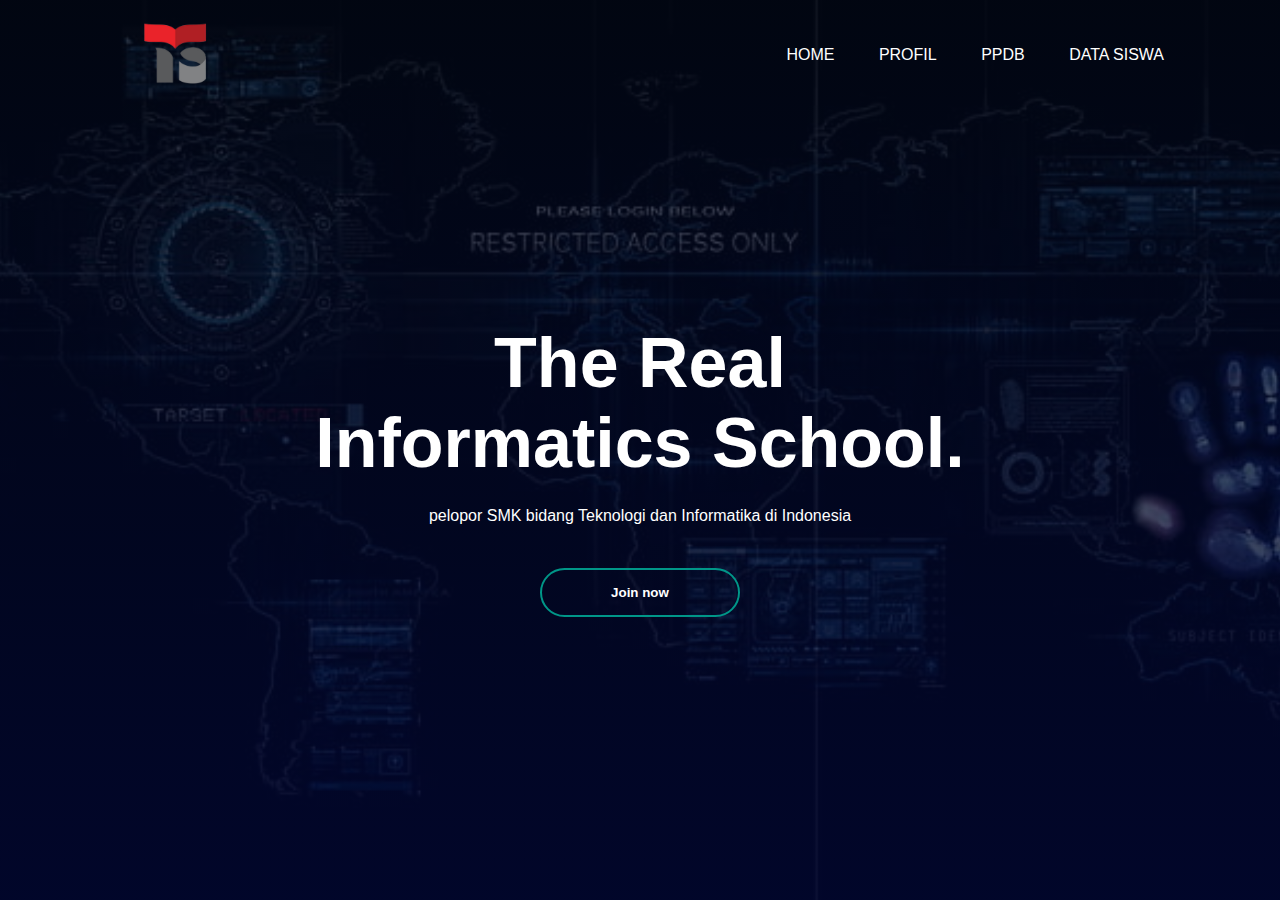
<file: Index.html>
<html>

<head>
    <title>Tugas HTML</title>
    <link rel="stylesheet" href="Style.css">
    <meta name="viewport" content="width=device-width, initial-scale=1">
</head>

<body>
    <div class="banner">
        <div class="navbar">

            <img src="logo_smk_telkom1-removebg-preview.png" class="logo">
            <ul>
                <li><a href="Index.html">Home</a></li>
                <li><a href="Profil.html">Profil</a></li>
                <li><a href="PPDB.html">PPDB</a></li>
                <li><a href="DataSiswa.html">Data Siswa</a></li>
            </ul>


        </div>

        <div class="content">
            <h1>The Real <br> Informatics School.</h1>
            <p>pelopor SMK bidang Teknologi dan Informatika di Indonesia</p>

            <a href="https://ppdb.smktelkom-mlg.sch.id/" target="_blank"><button type="button" class="button"><span
                        class="span"></span> Join now</button></a>

        </div>
    </div>

</body>

</html>
</file>
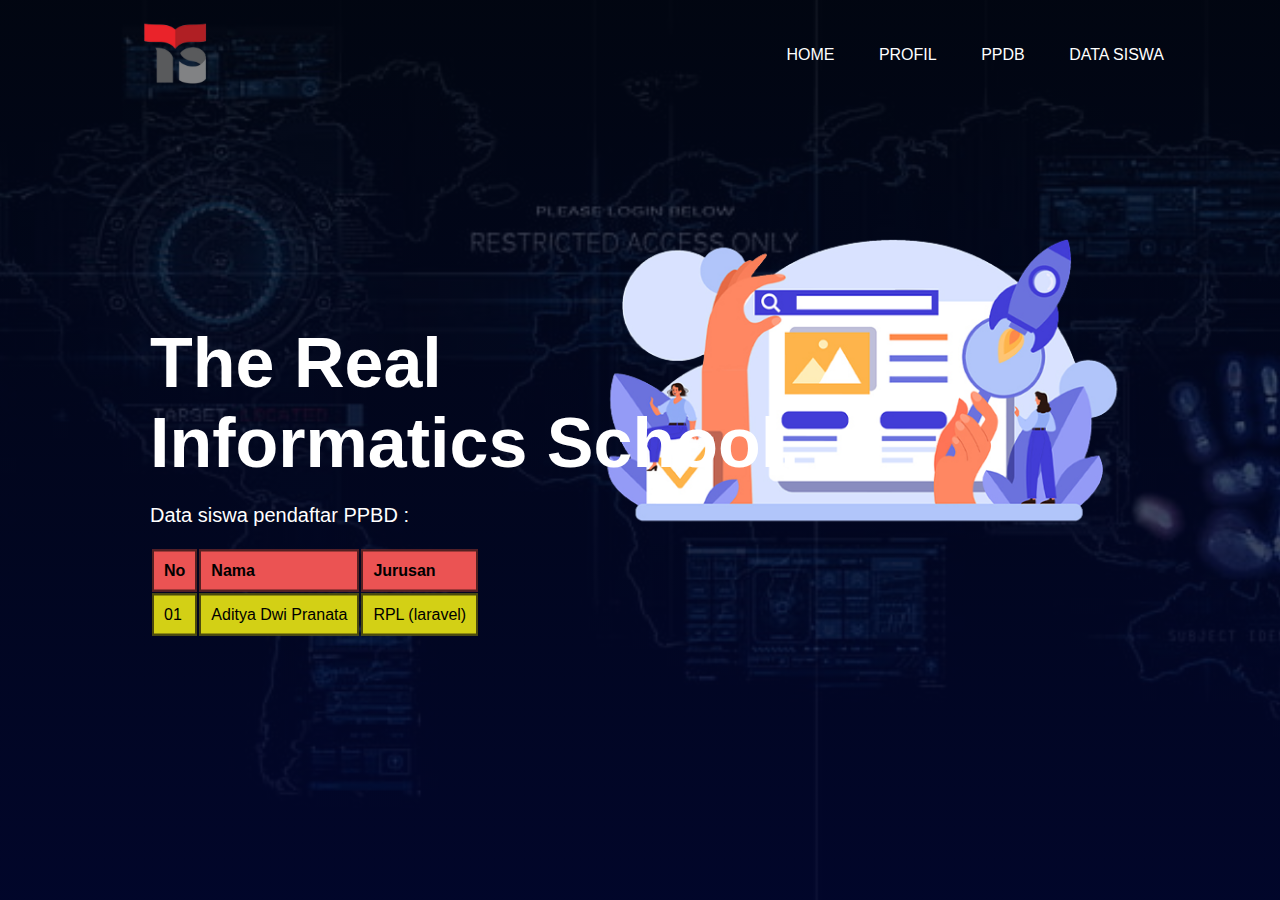
<file: DataSiswa.html>
<html>

<head>
    <title>Tugas HTML</title>
    <link rel="stylesheet" href="Style.css">
    <meta name="viewport" content="width=device-width, initial-scale=1">
    <link rel="stylesheet" href="datasiswa.css">
</head>
<style>
    th {
        background-color: #eb5353;
    }

    td,
    th {
        border: 2px solid #090707a9;
        text-align: left;
        padding: 10px;
    }
    

    tr:nth-child(even) {
        background-color: #d3d015;
    }
  </style>

<body>
    <div class="banner">
        <div class="navbar">

            <img src="logo_smk_telkom1-removebg-preview.png" class="logo">
            <ul>
                <li><a href="Index.html">Home</a></li>
                <li><a href="Profil.html">Profil</a></li>
                <li><a href="PPDB.html">PPDB</a></li>
                <li><a href="DataSiswa.html">Data Siswa</a></li>
            </ul>
            <html>

        </div>

        <div class="content">
            <h1>The Real <br> Informatics School.</h1>
            <p style="font-size: 20px;">Data siswa pendaftar PPBD :</p>
            <table style="width: auto">
                <tr>
                  <th>No</th>
                  <th>Nama</th>
                  <th>Jurusan</th>
                </tr>
                <tr>
                  <td>01</td>
                  <td>Aditya Dwi Pranata</td>
                  <td>RPL (laravel)</td>
                </tr>
               
              </table>
        </div>
        <img src="2035448587-removebg-preview.png" class="logo2">

    </div>


</body>

</html>
</file>
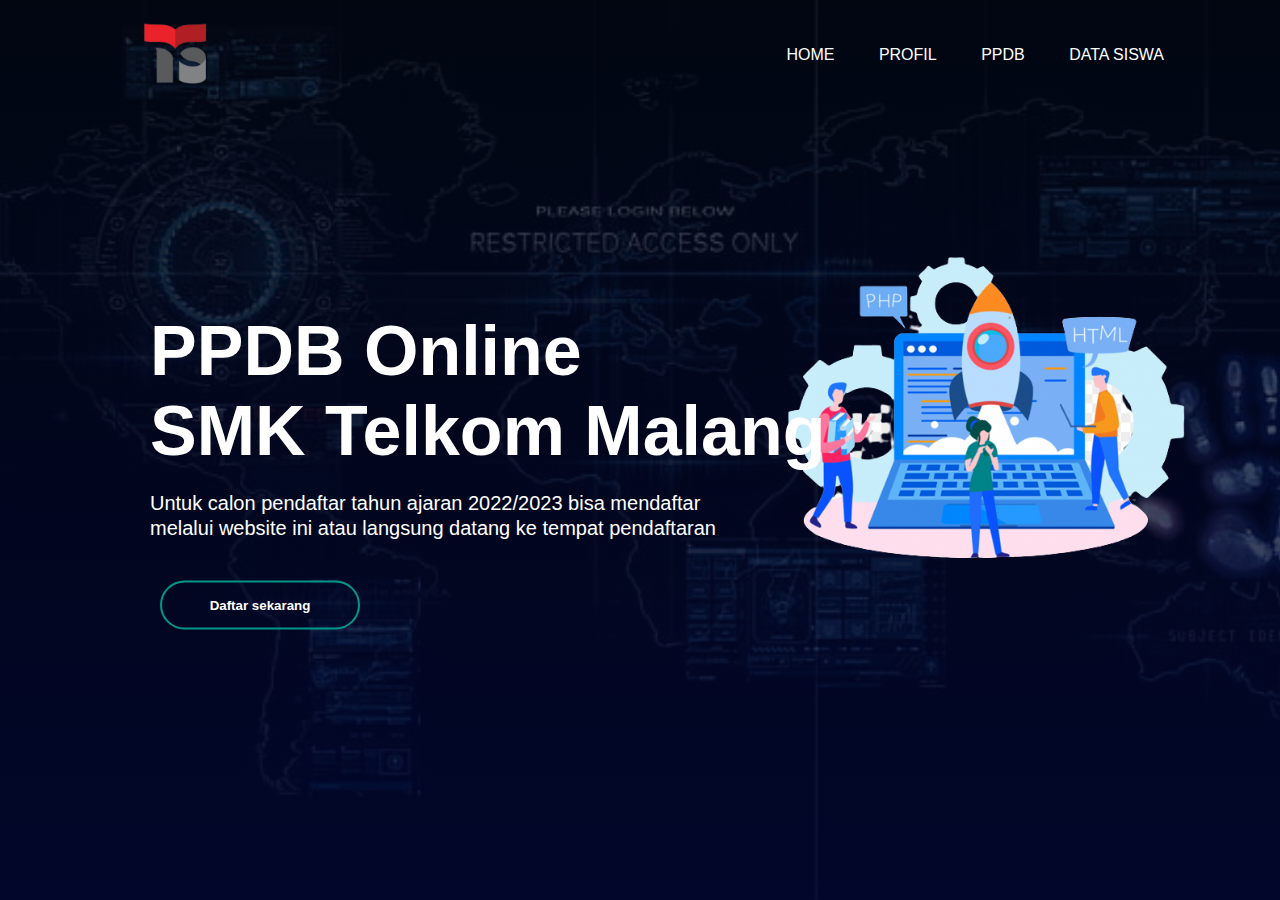
<file: PPDB.html>
<html>

<head>
    <title>Tugas HTML</title>
    <link rel="stylesheet" href="Style.css">
    <meta name="viewport" content="width=device-width, initial-scale=1">
    <link rel="stylesheet" href="ppdb.css">
</head>

<body>
    <div class="banner">
        <div class="navbar">

            <img src="logo_smk_telkom1-removebg-preview.png" class="logo">
            <ul>
                <li><a href="Index.html">Home</a></li>
                <li><a href="Profil.html">Profil</a></li>
                <li><a href="PPDB.html">PPDB</a></li>
                <li><a href="DataSiswa.html">Data Siswa</a></li>
            </ul>
            <html>

        </div>

        <div class="content">
            <h1>PPDB Online <br>
            SMK Telkom Malang</h1>
            <p style="font-size: 20px;">Untuk calon pendaftar tahun ajaran 2022/2023 bisa mendaftar <br> 
            melalui website ini atau langsung datang ke tempat pendaftaran</p>

            <a href="https://ppdb.smktelkom-mlg.sch.id/"><button type="button" class="button"><span class="span"></span>Daftar sekarang</button></a>
            

        </div>
        <img src="hp-and-html-coding-icon-image-web-development-1156328323402g23i94il-removebg-preview.png"
            class="logo2">

    </div>


</body>

</html>
</file>
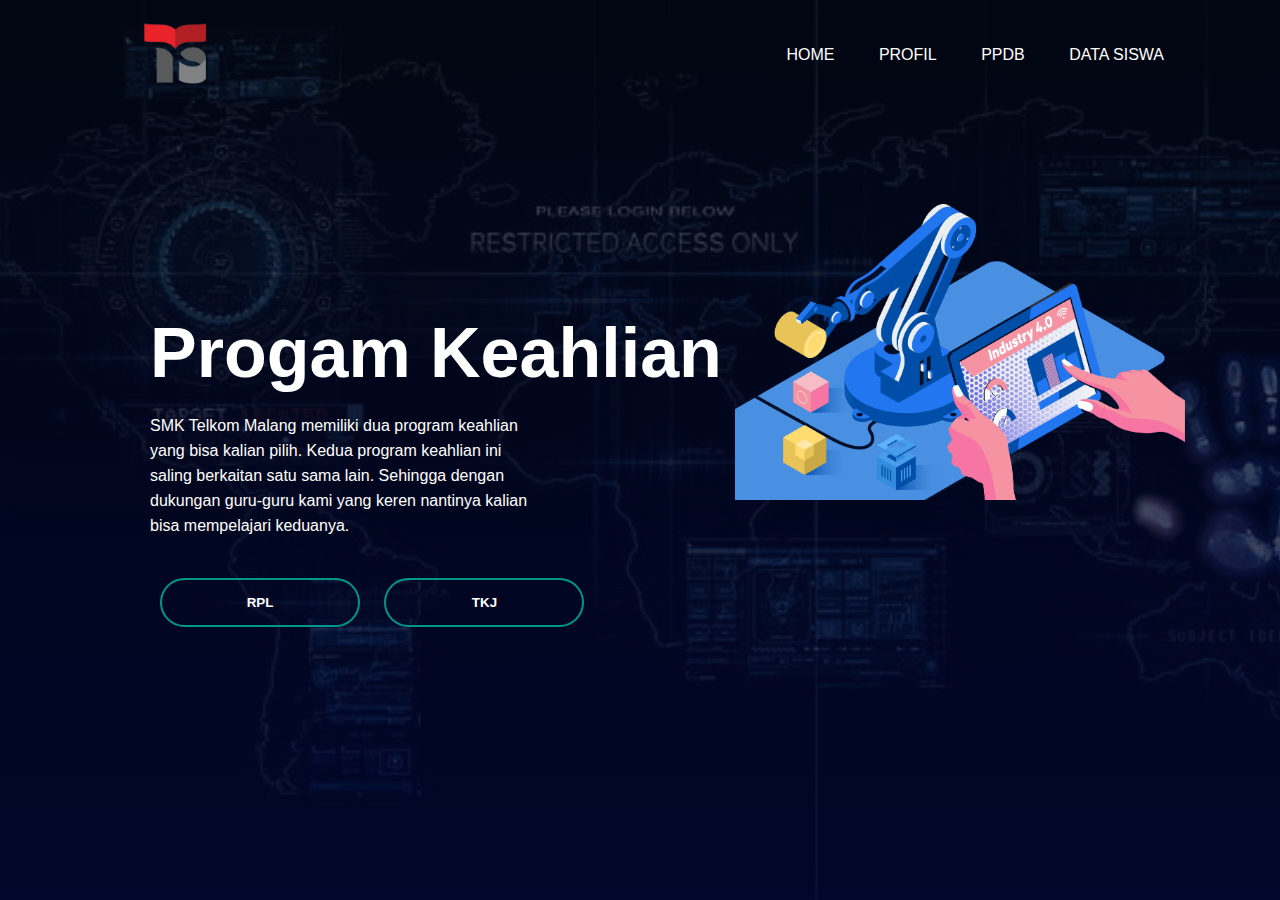
<file: Profil.html>
<html>

<head>
    <title>Tugas HTML</title>
    <link rel="stylesheet" href="StyleProfil.css">
    <meta name="viewport" content="width=device-width, initial-scale=1">
</head>

<body>
    <div class="banner">
        <div class="navbar">

            <img src="logo_smk_telkom1-removebg-preview.png" class="logo">
            <ul>
                <li><a href="Index.html">Home</a></li>
                <li><a href="Profil.html">Profil</a></li>
                <li><a href="PPDB.html">PPDB</a></li>
                <li><a href="DataSiswa.html">Data Siswa</a></li>
            </ul>


        </div>

        <div class="content">
            <h1>Progam Keahlian</h1>
            <p>SMK Telkom Malang memiliki dua program keahlian <br>
                yang bisa kalian pilih. Kedua program keahlian ini <br>
                saling berkaitan satu sama lain. Sehingga dengan <br>
                dukungan guru-guru kami yang keren nantinya kalian <br>
                bisa mempelajari keduanya.</p>

            <a href="rpl.html"><button type="button" class="button"><span
                        class="span"></span> RPL</button></a>
            <a href="tkj.html"><button type="button" class="button"><span
                        class="span"></span> TKJ</button></a>


        </div>
        <img src="image1.png"
            class="logo2">

    </div>

</body>

</html>
</file>
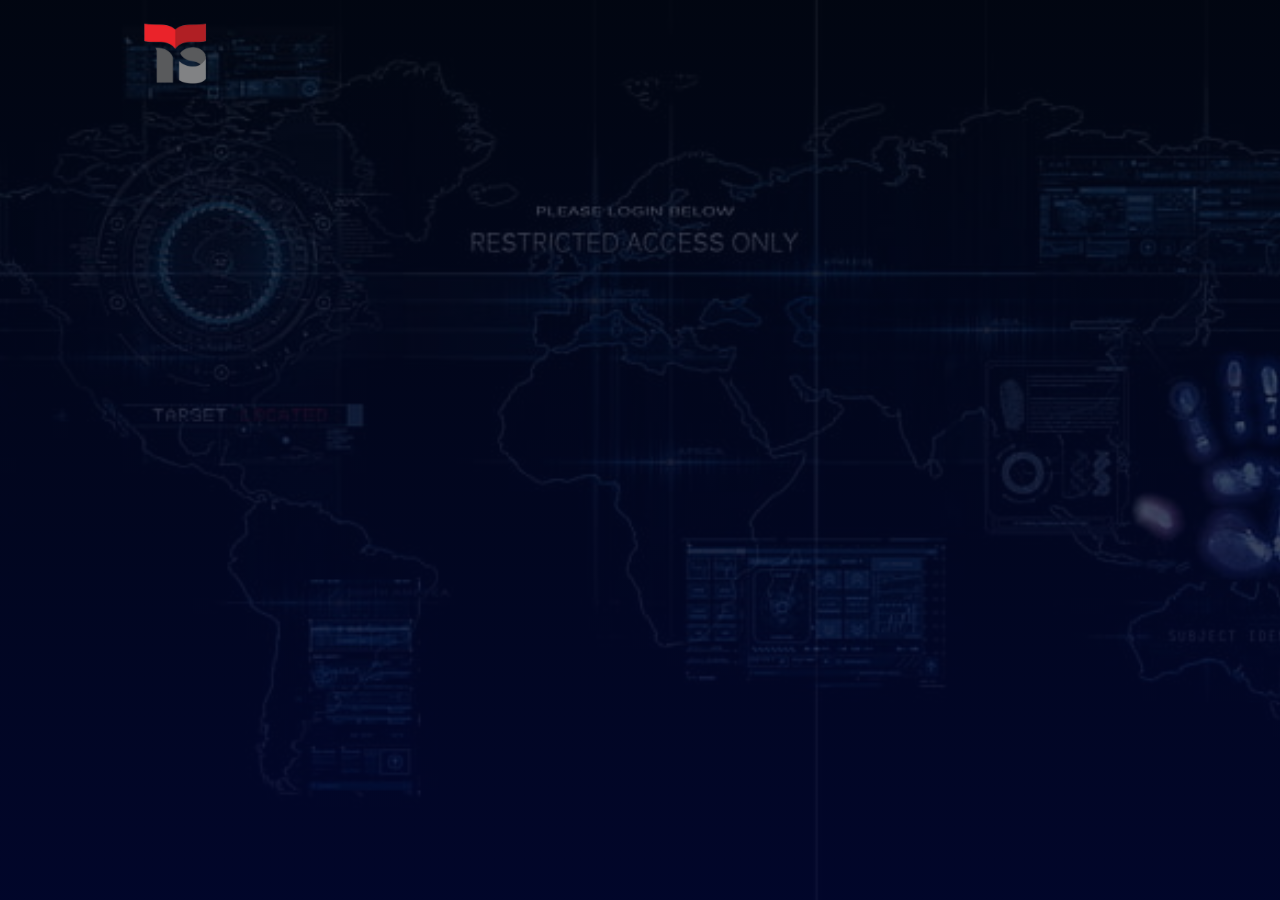
<file: registerppdb.html>
<html>

<head>
    <title>Tugas HTML</title>
    <link rel="stylesheet" href="Style.css">
    <meta name="viewport" content="width=device-width, initial-scale=1">
</head>

<body>
    <div class="banner">
        <div class="navbar">

            <img src="logo_smk_telkom1-removebg-preview.png" class="logo">
            
            
</body>

</html>
</file>
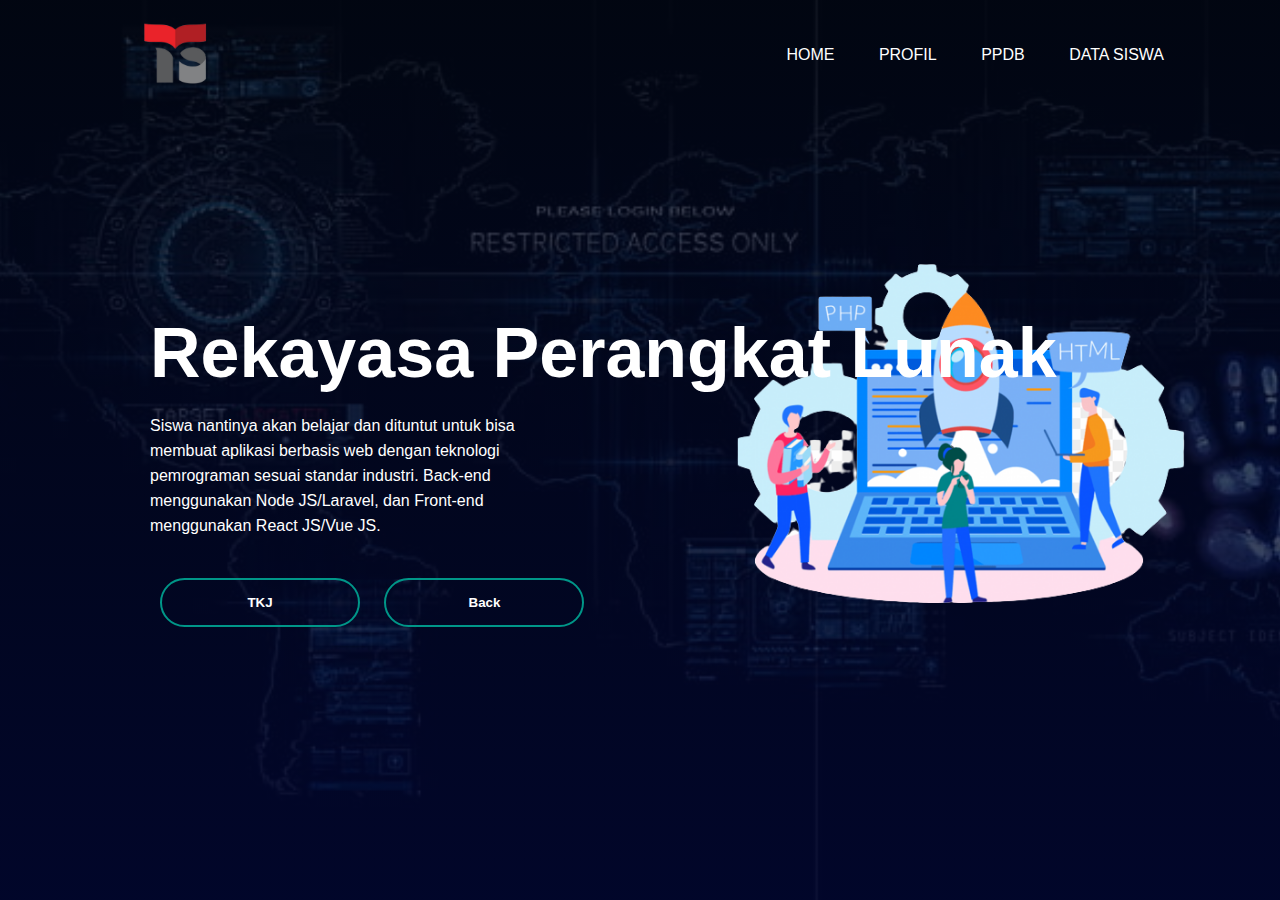
<file: rpl.html>
<html>

<head>
    <title>Progam Keahlian</title>
    <link rel="stylesheet" href="StyleProfil.css">
    <meta name="viewport" content="width=device-width, initial-scale=1">
</head>

<body>
    <div class="banner">
        <div class="navbar">

            <img src="logo_smk_telkom1-removebg-preview.png" class="logo">
            <ul>
                <li><a href="Index.html">Home</a></li>
                <li><a href="Profil.html">Profil</a></li>
                <li><a href="PPDB.html">PPDB</a></li>
                <li><a href="DataSiswa.html">Data Siswa</a></li>
            </ul>


        </div>

        <div class="content">

            <h1>Rekayasa Perangkat Lunak</h1>
            <p>Siswa nantinya akan belajar dan dituntut untuk bisa <br>
                membuat aplikasi berbasis web dengan teknologi <br>
                pemrograman sesuai standar industri. Back-end <br>
                menggunakan Node JS/Laravel, dan Front-end <br>
                menggunakan React JS/Vue JS.</p>


            <a href="tkj.html"><button type="button" class="button"><span class="span"></span> TKJ</button></a>
            <a href="Profil.html"><button type="button" class="button"><span class="span"></span> Back</button></a>


        </div>
        <img src="hp-and-html-coding-icon-image-web-development-1156328323402g23i94il-removebg-preview.png"
            class="logo2">

    </div>


</body>

</html>
</file>
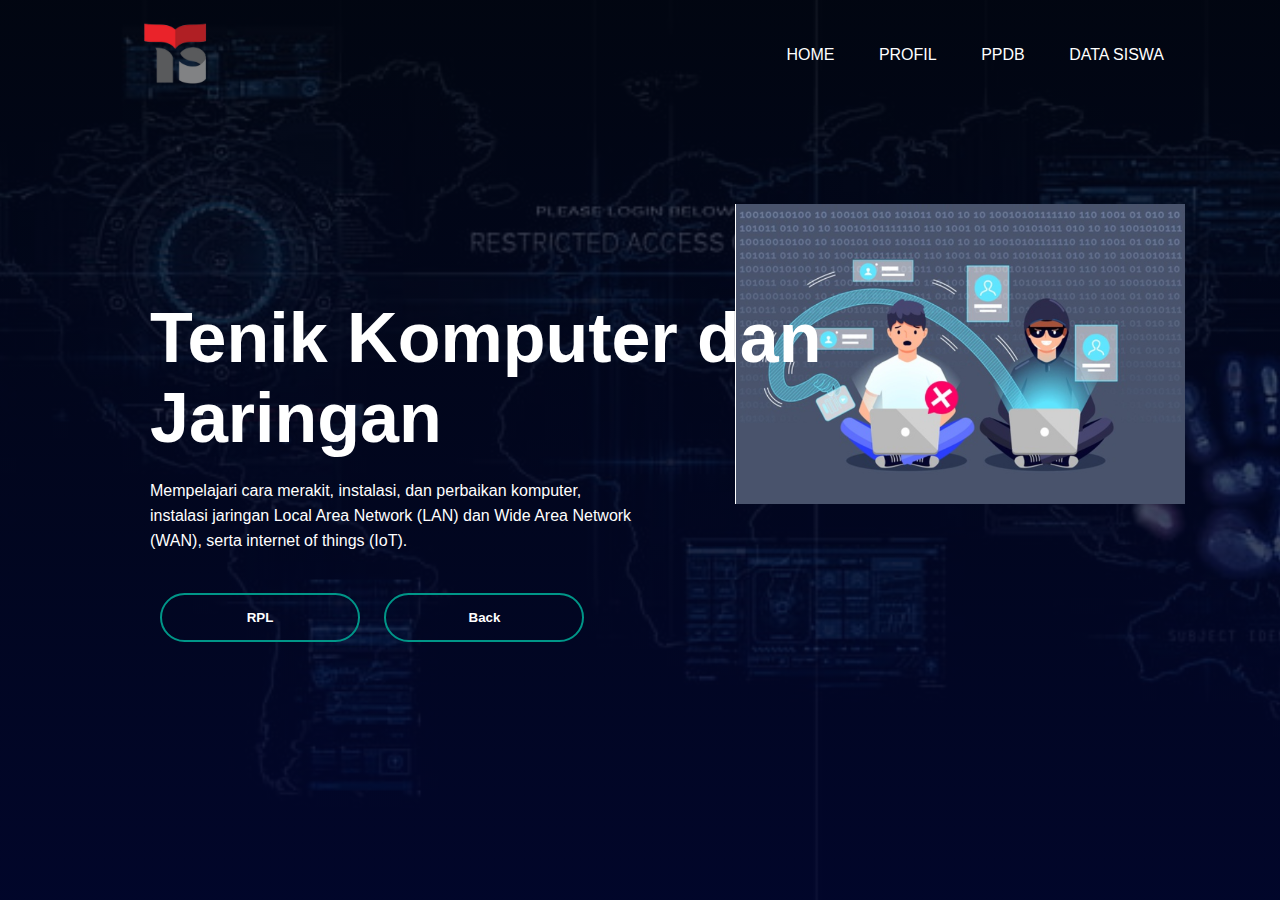
<file: tkj.html>
<html>

<head>
    <title>Progam Keahlian</title>
    <link rel="stylesheet" href="StyleProfil.css">
    <meta name="viewport" content="width=device-width, initial-scale=1">
</head>

<body>
    <div class="banner">
        <div class="navbar">

            <img src="logo_smk_telkom1-removebg-preview.png" class="logo">
            <ul>
                <li><a href="Index.html">Home</a></li>
                <li><a href="Profil.html">Profil</a></li>
                <li><a href="PPDB.html">PPDB</a></li>
                <li><a href="DataSiswa.html">Data Siswa</a></li>
            </ul>


        </div>

        <div class="content">

            <h1>Tenik Komputer dan <br> Jaringan</h1>
            <p>Mempelajari cara merakit, instalasi, dan perbaikan komputer,<br>
                instalasi jaringan Local Area Network (LAN) dan Wide Area Network<br>
                (WAN), serta internet of things (IoT). <br></p>


            <a href="rpl.html"><button type="button" class="button"><span class="span"></span> RPL</button></a>
            <a href="Profil.html"><button type="button" class="button"><span class="span"></span> Back</button></a>


        </div>
        <img src="1210071015.png"
            class="logo2">

    </div>


</body>

</html>
</file>
<file: Style.css>
* {
    margin: 0;
    padding: 0;
    font-family: sans-serif;
}

.banner {
    width: 100%;
    height: 100vh;
    background-image: linear-gradient(rgba(2, 9, 26, 0.664),rgba(2, 8, 56, 0.75)), url(technics-design-data-wallpaper-preview.jpg);
    background-size: cover;
    background-position: center;
}

.navbar {
    width: 85%;
    margin: auto;
    padding: 0 35px;
    display: flex;
    align-items: center;
    justify-content: space-between;
    margin-top: 0%;
}

.logo {
    width: 120px;
    padding: 20px;
    cursor: pointer;
}

.navbar ul li {
    list-style: none;
    display: inline-block;
    margin: 0 20px;
    position: relative;
}

.navbar ul li a {
    text-decoration: none;
    color: #fff;
    text-transform: uppercase;
}

.navbar ul li::after {
    content: '';
    height: 3px;
    width: 0;
    background: #009688;
    position: absolute;
    left: 0;
    bottom: -10px;
    transition: 0.5s;
}

.navbar ul li:hover::after {
    width: 100%;
}

.content {
    width: 100%;
    position: absolute;
    top: 50%;
    transform: translateY(-50%);
    text-align: center;
    color: #fff;

}

.content h1 {
    font-size: 70px;
    margin-top: 60px;
}

.content p {
    margin: 20px auto;
    font-weight: 100;
    line-height: 25px;
}

.button {
    width: 200px;
    padding: 15px 0;
    text-align: center;
    margin: 20px 10px;
    border-radius: 25px;
    font-weight: bold;
    border: 2px solid #009688;
    background: transparent;
    color: #fff;
    cursor: pointer;
    position: relative;
    overflow: hidden;
}

.span {
    background: #009688;
    height: 100%;
    width: 0;
    border-radius: 25px;
    position: absolute;
    left: 0;
    bottom: 0;
    z-index: -1;
    transition: 0.5s;
}

.button:hover span {
    width: 100%;
}

.button:hover {
    border: none;
}
</file>
<file: datasiswa.css>
*{
    margin: 0;
    padding: 0;
    font-family: sans-serif;
}
.banner{
    width: 100%;
    height: 100vh;
    background-image: linear-gradient(rgba(2, 9, 26, 0.664),rgba(2, 8, 56, 0.75)),url(technics-design-data-wallpaper-preview.jpg);
    background-size: cover;
    background-position: center;
}
.navbar{
    width: 85%;
    margin: auto;
    padding:  0 35px;
    display: flex;
    align-items: center;
    justify-content: space-between;
    margin-top: 0%;
}
.logo{
    width: 120px;
    padding: 20px;
    cursor: pointer;
}
.navbar ul li{
    list-style: none;
    display: inline-block;
    margin: 0 20px;
    position: relative;
}
.navbar ul li a{
    text-decoration: none;
    color: #fff;
    text-transform: uppercase;
}
.navbar ul li::after{
    content: '';
    height: 3px;
    width: 0;
    background: #009688;
    position: absolute;
    left: 0;
    bottom: -10px;
    transition: 0.5s;
}
.navbar ul li:hover::after{
    width: 100%;
}
.content{
    width: 90%;
    position: absolute;
    top: 50%;
    transform: translateY(-50%);
    text-align: left;
    color: #fff;
    left: 150px ;
    
    
}
.content h1{
    font-size: 70px;
    margin-top: 60px;
}
.content p{
    margin: 20px auto;
    font-weight: 100;
    line-height: 25px;
}

.button {
    width: 200px;
    padding: 15px 0;
    text-align: center;
    margin: 20px 10px;
    border-radius: 25px;
    font-weight: bold;
    border: 2px solid #009688;
    background: transparent;
    color: #fff;
    cursor: pointer;
    position: relative;
    overflow: hidden;
}
.span{
    background: #009688;
    height: 100%;
    width: 0;
    border-radius: 25px;
    position: absolute;
    left: 0;
    bottom: 0;
    z-index: -1;
    transition: 0.5s;
}
.button:hover span{
    width: 100%;
}
.button:hover{
    border: none;
}
.logo2 {
    width: 650px;
    padding: 95px;
    cursor: pointer;
    float: right;
}
.content2{
    width: 90%;
    position: absolute;
    top: 90%;
    transform: translateY(-50%);
    text-align: left;
    color: #fff;
    left: 150px ;
    
    
}
.content2 h1{
    font-size: 70px;
    margin-top: 60px;
}
.content2 p{
    margin: 20px auto;
    font-weight: 100;
    line-height: 25px;
}
</file>
<file: ppdb.css>
*{
    margin: 0;
    padding: 0;
    font-family: sans-serif;
}
.banner{
    width: 100%;
    height: 100vh;
    background-image: linear-gradient(rgba(2, 9, 26, 0.664),rgba(2, 8, 56, 0.75)),url(technics-design-data-wallpaper-preview.jpg);
    background-size: cover;
    background-position: center;
}
.navbar{
    width: 85%;
    margin: auto;
    padding:  0 35px;
    display: flex;
    align-items: center;
    justify-content: space-between;
    margin-top: 0%;
}
.logo{
    width: 120px;
    padding: 20px;
    cursor: pointer;
}
.navbar ul li{
    list-style: none;
    display: inline-block;
    margin: 0 20px;
    position: relative;
}
.navbar ul li a{
    text-decoration: none;
    color: #fff;
    text-transform: uppercase;
}
.navbar ul li::after{
    content: '';
    height: 3px;
    width: 0;
    background: #009688;
    position: absolute;
    left: 0;
    bottom: -10px;
    transition: 0.5s;
}
.navbar ul li:hover::after{
    width: 100%;
}
.content{
    width: 90%;
    position: absolute;
    top: 50%;
    transform: translateY(-50%);
    text-align: left;
    color: #fff;
    left: 150px ;
    
    
}
.content h1{
    font-size: 70px;
    margin-top: 60px;
}
.content p{
    margin: 20px auto;
    font-weight: 100;
    line-height: 25px;
}

.button {
    width: 200px;
    padding: 15px 0;
    text-align: center;
    margin: 20px 10px;
    border-radius: 25px;
    font-weight: bold;
    border: 2px solid #009688;
    background: transparent;
    color: #fff;
    cursor: pointer;
    position: relative;
    overflow: hidden;
}
.span{
    background: #009688;
    height: 100%;
    width: 0;
    border-radius: 25px;
    position: absolute;
    left: 0;
    bottom: 0;
    z-index: -1;
    transition: 0.5s;
}
.button:hover span{
    width: 100%;
}
.button:hover{
    border: none;
}
.logo2 {
    width: 399px;
    padding: 95px;
    cursor: pointer;
    float: right;
}
.content2{
    width: 90%;
    position: absolute;
    top: 90%;
    transform: translateY(-50%);
    text-align: left;
    color: #fff;
    left: 150px ;
    
    
}
.content2 h1{
    font-size: 70px;
    margin-top: 60px;
}
.content2 p{
    margin: 20px auto;
    font-weight: 100;
    line-height: 25px;
}
</file>
<file: StyleProfil.css>
*{
    margin: 0;
    padding: 0;
    font-family: sans-serif;
}
.banner{
    width: 100%;
    height: 100vh;
    background-image: linear-gradient(rgba(2, 9, 26, 0.664),rgba(2, 8, 56, 0.75)),url(technics-design-data-wallpaper-preview.jpg);
    background-size: cover;
    background-position: center;
}
.navbar{
    width: 85%;
    margin: auto;
    padding:  0 35px;
    display: flex;
    align-items: center;
    justify-content: space-between;
    margin-top: 0%;
}
.logo{
    width: 120px;
    padding: 20px;
    cursor: pointer;
}
.navbar ul li{
    list-style: none;
    display: inline-block;
    margin: 0 20px;
    position: relative;
}
.navbar ul li a{
    text-decoration: none;
    color: #fff;
    text-transform: uppercase;
}
.navbar ul li::after{
    content: '';
    height: 3px;
    width: 0;
    background: #009688;
    position: absolute;
    left: 0;
    bottom: -10px;
    transition: 0.5s;
}
.navbar ul li:hover::after{
    width: 100%;
}
.content{
    width: 90%;
    position: absolute;
    top: 50%;
    transform: translateY(-50%);
    text-align: left;
    color: #fff;
    left: 150px ;
    
    
}
.content h1{
    font-size: 70px;
    margin-top: 60px;
}
.content p{
    margin: 20px auto;
    font-weight: 100;
    line-height: 25px;
}

.button {
    width: 200px;
    padding: 15px 0;
    text-align: center;
    margin: 20px 10px;
    border-radius: 25px;
    font-weight: bold;
    border: 2px solid #009688;
    background: transparent;
    color: #fff;
    cursor: pointer;
    position: relative;
    overflow: hidden;
}
.span{
    background: #009688;
    height: 100%;
    width: 0;
    border-radius: 25px;
    position: absolute;
    left: 0;
    bottom: 0;
    z-index: -1;
    transition: 0.5s;
}
.button:hover span{
    width: 100%;
}
.button:hover{
    border: none;
}
.logo2 {
    width: 450px;
    padding: 95px;
    cursor: pointer;
    float: right;
}
.content2{
    width: 90%;
    position: absolute;
    top: 90%;
    transform: translateY(-50%);
    text-align: left;
    color: #fff;
    left: 150px ;
    
    
}
.content2 h1{
    font-size: 70px;
    margin-top: 60px;
}
.content2 p{
    margin: 20px auto;
    font-weight: 100;
    line-height: 25px;
}
</file>
